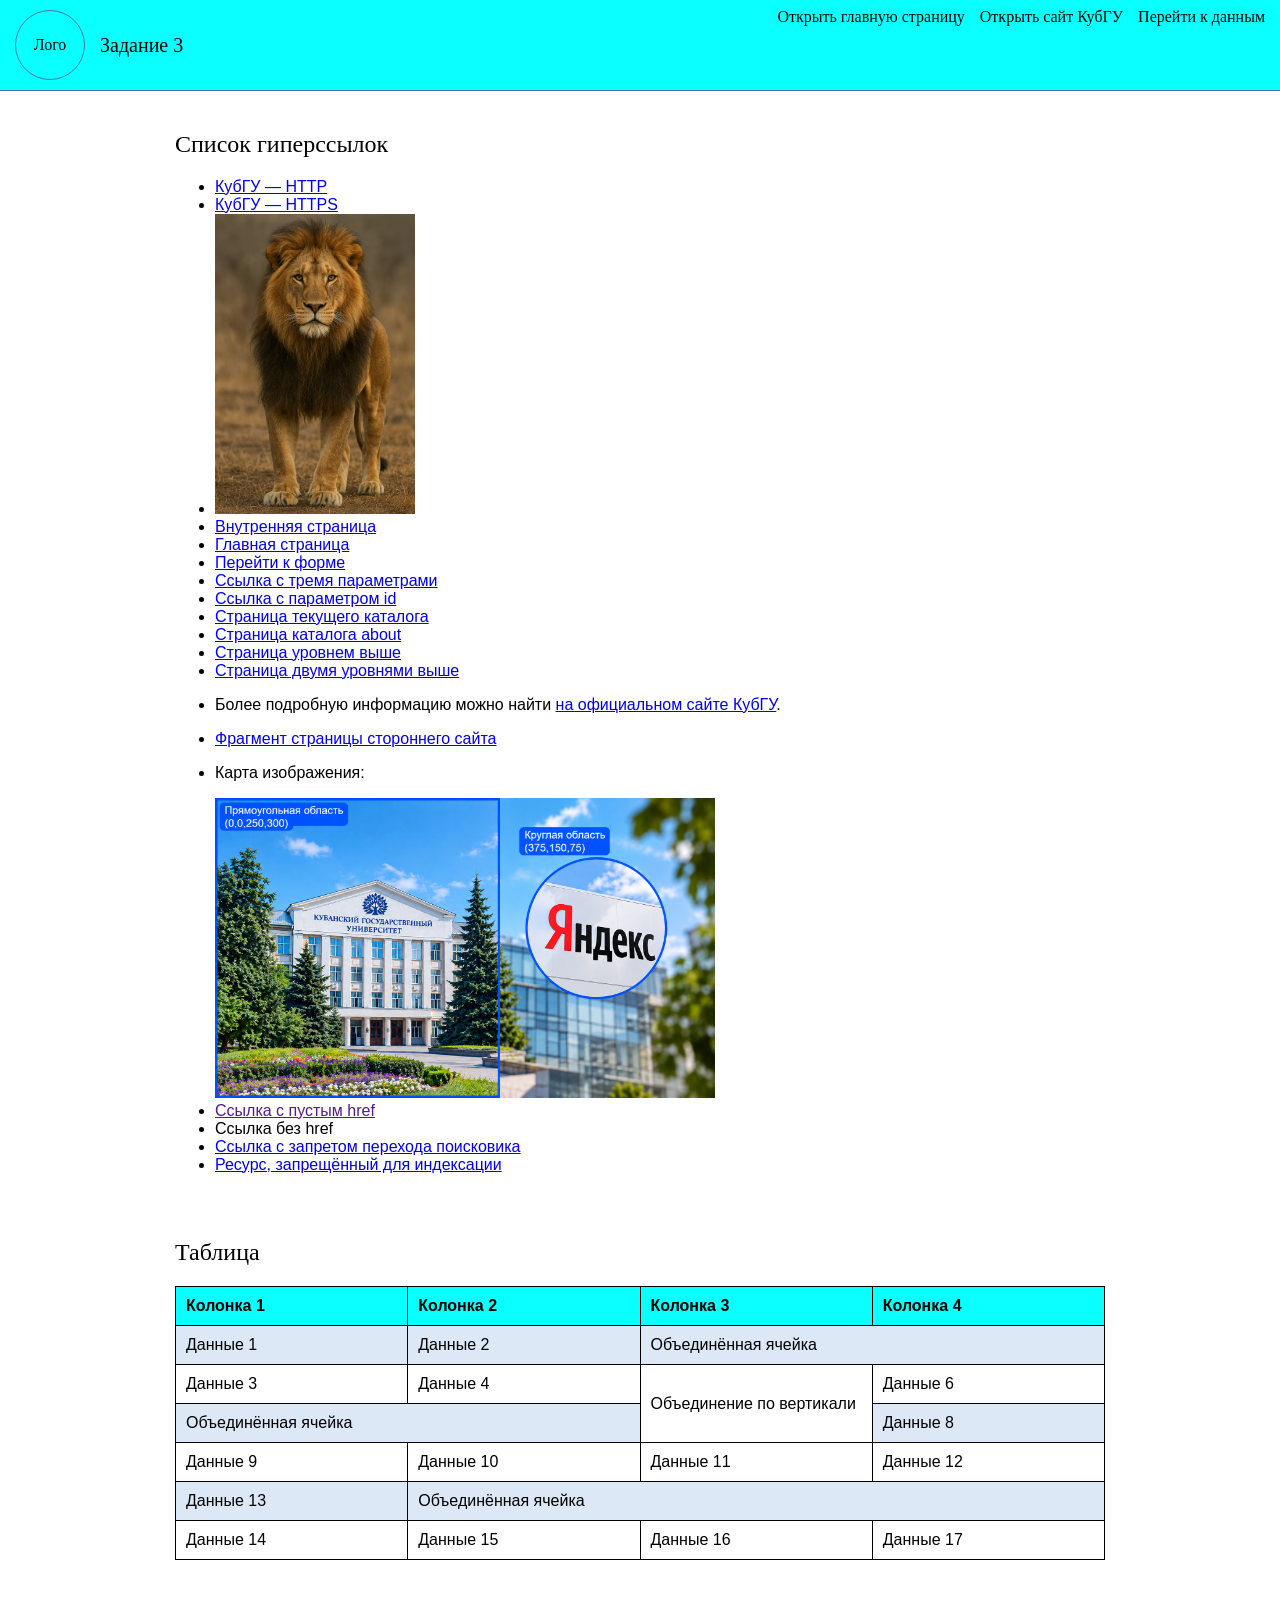
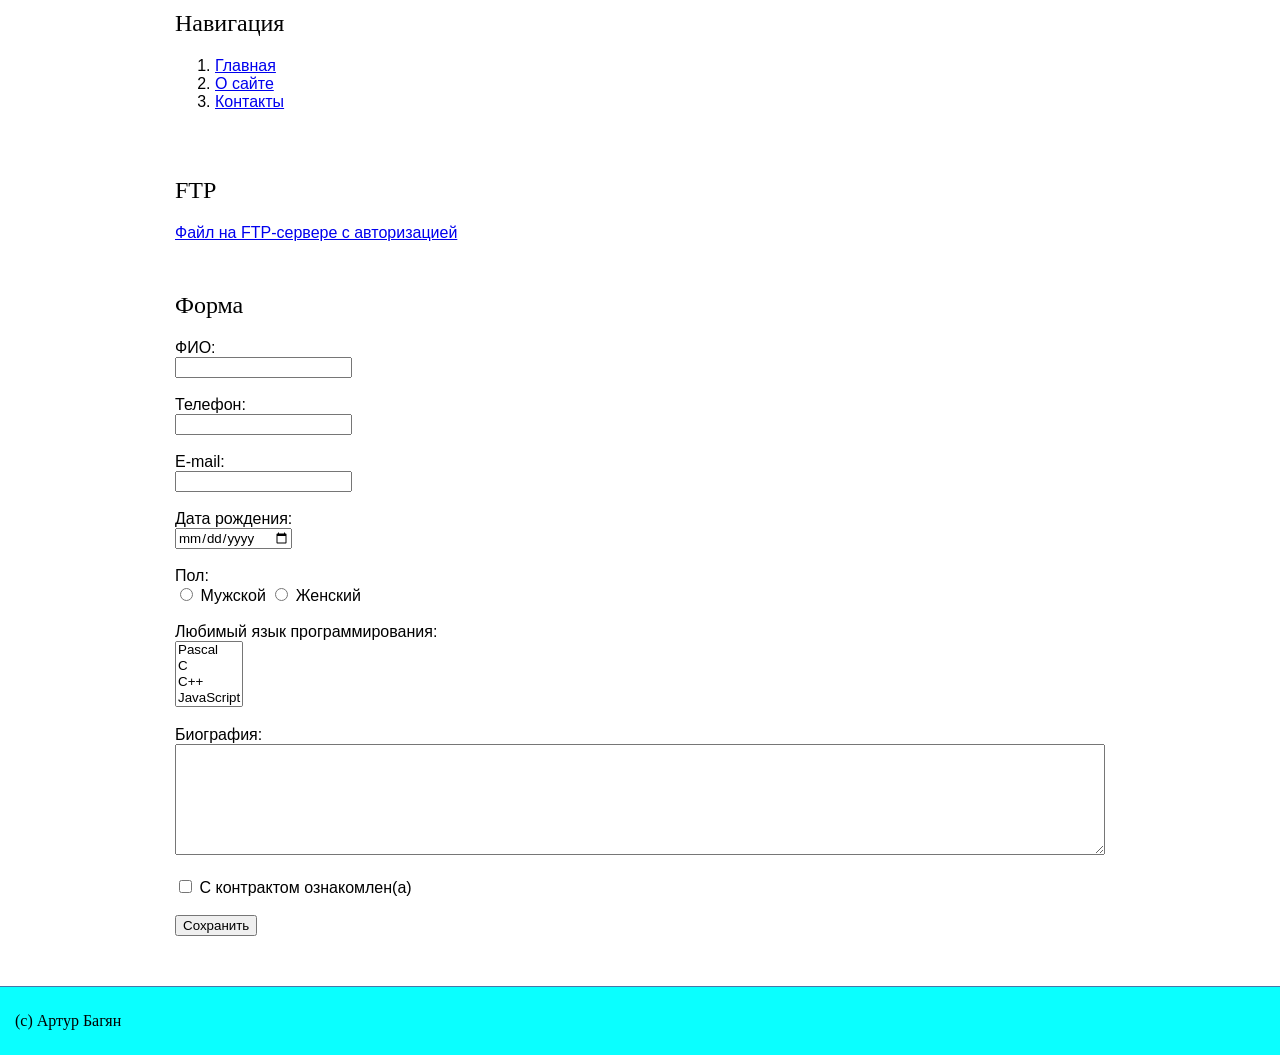
<file: index.html>
<!DOCTYPE html>
<html lang="ru">
<head>
    <meta charset="UTF-8">
    <meta http-equiv="refresh" content="0; url=lab%201/lab%202/lab%203/index.html">
    <title>Лабораторная работа</title>
</head>
<body>

<p>
    <a href="lab%201/lab%202/lab%203/index.html">
        Открыть лабораторную работу
    </a>
</p>

</body>
</html>
</file>
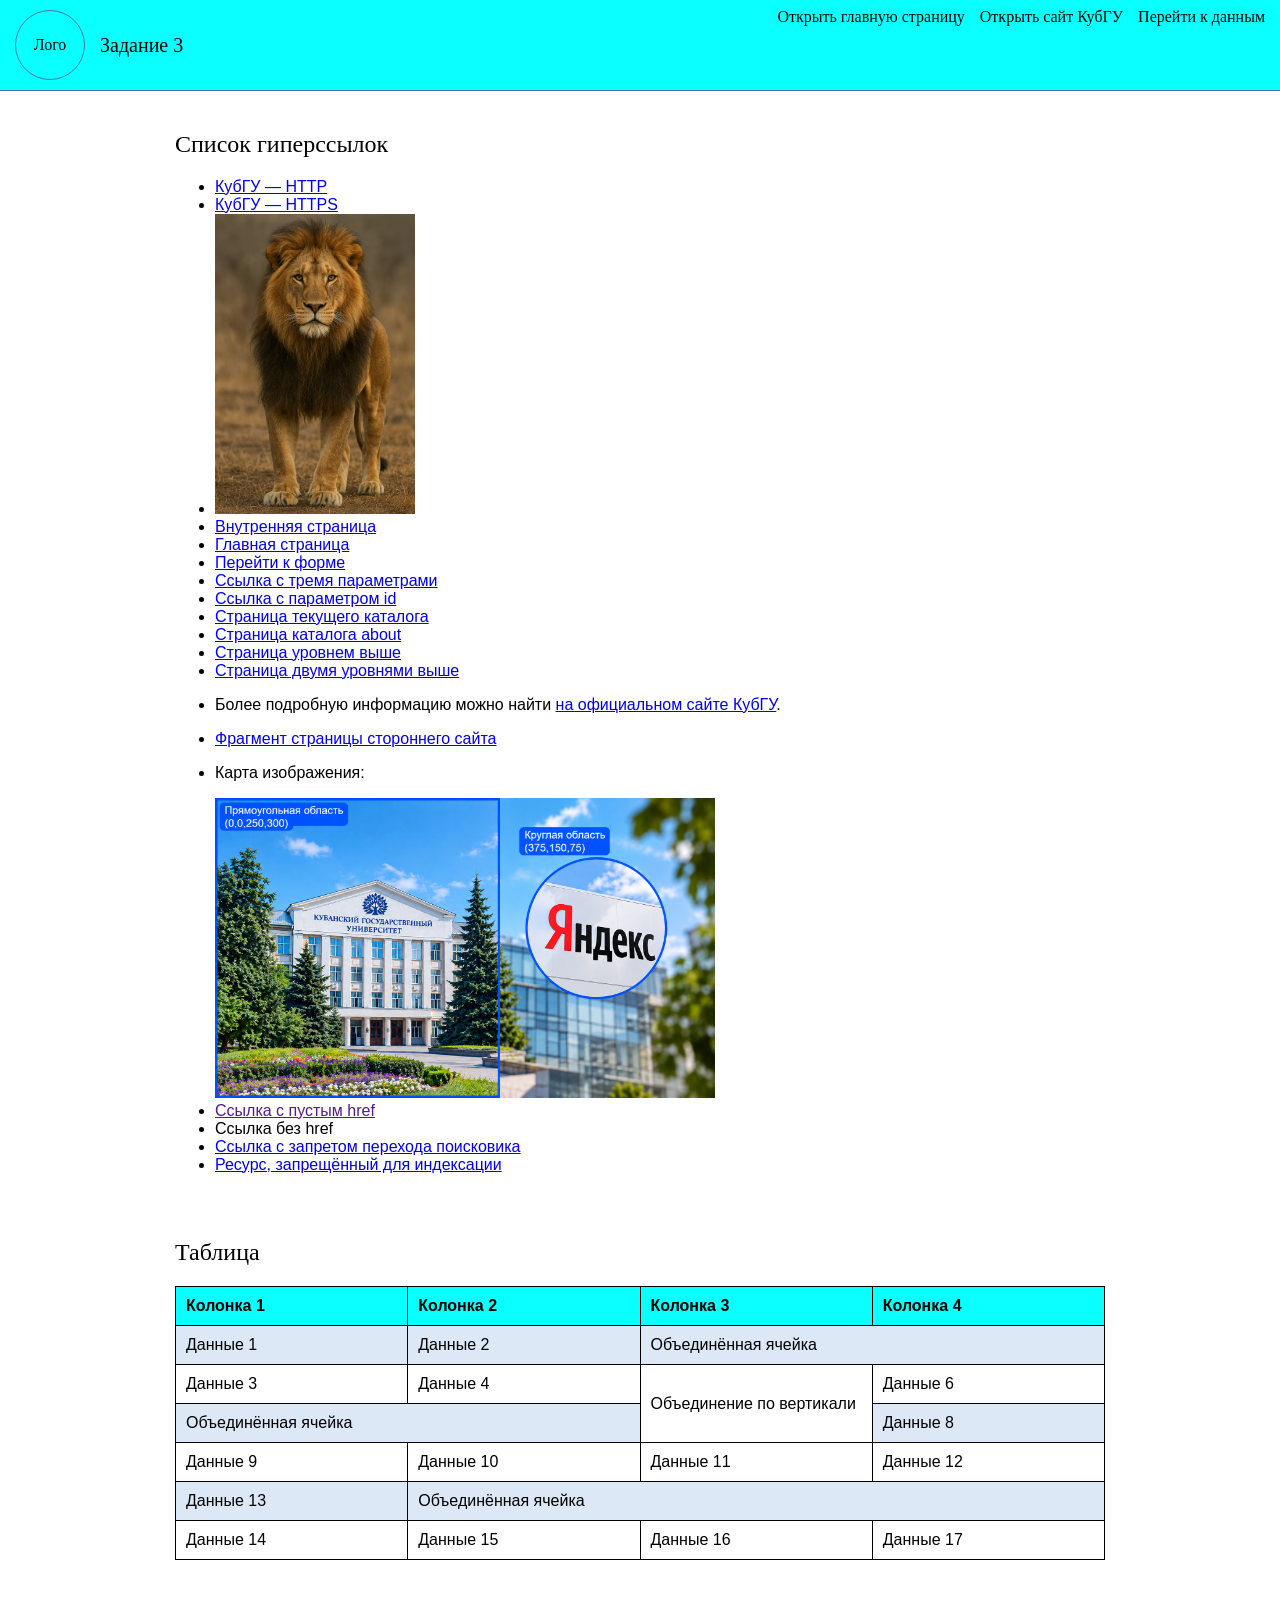
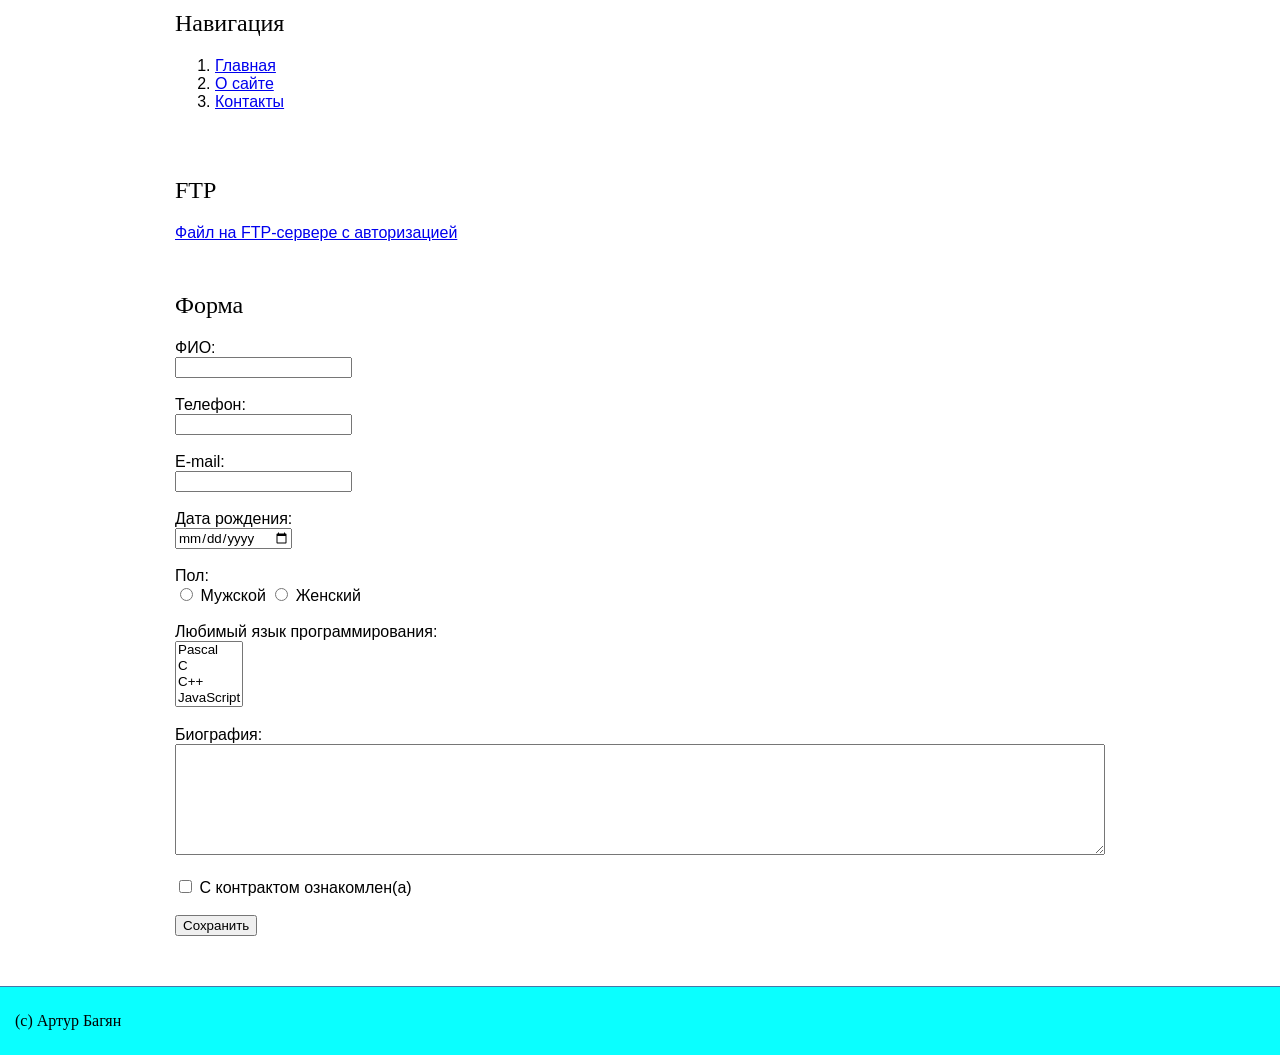
<file: lab 1/lab 2/lab 3/index.html>
<!DOCTYPE html>
<html lang="ru">

<head>
  <meta charset="UTF-8">

  <!-- Настройка отображения на мобильных устройствах 
  Ширина страницы равна ширине экрана.  Начальный масштаб страницы при загрузке -1 -->
  <meta name="viewport" content="width=device-width, initial-scale=1.0">
  <title>Задание 3 — Адаптивная страница</title>
  <meta name="robots" content="noindex">

  <!-- Подключение CSS -->
  <link rel="stylesheet" href="style.css">
</head>

<body>

<!-- Шапка сайта -->
<header id="header">
  <div class="container header-container">

    <!-- Логотип -->
    <div class="logo">Лого</div>

    <!-- Заголовок страницы -->
    <h1 class="site-title">Задание 3</h1>

  </div>
</header>


<!-- Основное навигационное меню -->
<nav id="nav">
  <div class="container">

    <ul>
      <li><a href="index.html">Открыть главную страницу</a></li>
      <li><a href="https://kubsu.ru/">Открыть сайт КубГУ</a></li>
      <li><a href="#data">Перейти к данным</a></li>
    </ul>

  </div>
</nav>


<!-- Основное содержимое страницы -->
<main class="container">

  <!-- Список гиперссылок -->
  <section class="links-list">
    <h2>Список гиперссылок</h2>

    <ul>
      <li><a href="http://kubsu.ru/">КубГУ — HTTP</a></li>
      <li><a href="https://kubsu.ru/">КубГУ — HTTPS</a></li>

      <li>
        <a href="https://i.pinimg.com/originals/05/0b/01/050b01a87985a9245844420d04decbbf.png">
          <img src="image.jpg" alt="Картинка" width="200">
        </a>
      </li>

      <li><a href="about.html">Внутренняя страница</a></li>
      <li><a href="index.html">Главная страница</a></li>
      <li><a href="#form">Перейти к форме</a></li>

      <li>
        <a href="parameters.html?name=student&group=123&course=3">
          Ссылка с тремя параметрами
        </a>
      </li>

      <li><a href="id.html">Ссылка с параметром id</a></li>
      <li><a href="./current.html">Страница текущего каталога</a></li>
      <li><a href="about/about-page.html">Страница каталога about</a></li>
      <li><a href="../parent-page.html">Страница уровнем выше</a></li>
      <li><a href="../../upper-page.html">Страница двумя уровнями выше</a></li>

      <li>
        <p>
          Более подробную информацию можно найти
          <a href="https://kubsu.ru/">на официальном сайте КубГУ</a>.
        </p>
      </li>

      <li>
        <a href="https://ru.ruwiki.ru/wiki/Кук,_Тим#Биография">
          Фрагмент страницы стороннего сайта
        </a>
      </li>

      <li>
        <p>Карта изображения:</p>

        <img src="universitet.jpg"
             alt="Карта изображения"
             width="500"
             height="300"
             usemap="#image-map">

        <!-- Карта изображения -->
        <map name="image-map">

          <!-- Прямоугольная активная область -->
          <area shape="rect"
                coords="0,0,250,300"
                href="https://kubsu.ru/"
                alt="КубГУ">

          <!-- Круглая активная область -->
          <area shape="circle"
                coords="375,150,75"
                href="https://ya.ru/"
                alt="Яндекс">
        </map>
      </li>

      <li><a href="">Ссылка с пустым href</a></li>
      <li><a>Ссылка без href</a></li>

      <li>
        <a href="https://kubsu.ru/" rel="nofollow">
          Ссылка с запретом перехода поисковика
        </a>
      </li>

      <li>
        <a href="private.html">
          Ресурс, запрещённый для индексации
        </a>
      </li>
    </ul>
  </section>

  <section class="navigation-section">
    <h2>Навигация</h2>

    <!-- Нумерованный список -->
    <ol>
      <li>
        <a href="index.html" title="Главная страница сайта">
          Главная
        </a>
      </li>

      <li>
        <a href="site.html" title="Информация о сайте">
          О сайте
        </a>
      </li>

      <li>
        <a href="contacts.html" title="Контактная информация">
          Контакты
        </a>
      </li>
    </ol>
  </section>


  <!-- Раздел с FTP-ссылкой -->
  <section class="ftp-section">
    <h2>FTP</h2>

    <a href="ftp://username:password@example.com/file.txt">
      Файл на FTP-сервере с авторизацией
    </a>
  </section>


  <!-- Раздел с таблицей -->
  <section id="data" class="table-section">
    <h2>Таблица</h2>

    <table>

      <!-- Заголовок таблицы -->
      <thead>
        <tr>
          <th>Колонка 1</th>
          <th>Колонка 2</th>
          <th>Колонка 3</th>
          <th>Колонка 4</th>
        </tr>
      </thead>

      <!-- Основные данные таблицы -->
      <tbody>

        <tr>
          <td>Данные 1</td>
          <td>Данные 2</td>

          <!-- Объединение двух столбцов -->
          <td colspan="2">Объединённая ячейка</td>
        </tr>

        <tr>
          <td>Данные 3</td>
          <td>Данные 4</td>
          <td rowspan="2">Объединение по вертикали</td>
          <td>Данные 6</td>
        </tr>

        <tr>
          <!-- Объединение двух столбцов -->
          <td colspan="2">Объединённая ячейка</td>
          <td>Данные 8</td>
        </tr>

        <tr>
          <td>Данные 9</td>
          <td>Данные 10</td>
          <td>Данные 11</td>
          <td>Данные 12</td>
        </tr>

        <tr>
          <td>Данные 13</td>

          <!-- Одна ячейка занимает три столбца -->
          <td colspan="3">Объединённая ячейка</td>
        </tr>

        <tr>
          <td>Данные 14</td>
          <td>Данные 15</td>
          <td>Данные 16</td>
          <td>Данные 17</td>
        </tr>

      </tbody>
    </table>
  </section>


  <!-- Раздел с формой -->
  <section id="form" class="form-section">
    <h2>Форма</h2>

    <!-- Отправка данных формы методом POST (с помощью HTTP запроса) -->
    <form action="/form.php" method="POST">

      <!-- Поле для ФИО -->
      <label>
        ФИО:<br>
        <input type="text" name="fio">
      </label>

      <br><br>

      <!-- Поле для телефона -->
      <label>
        Телефон:<br>
        <input type="tel" name="phone">
      </label>

      <br><br>

      <!-- Поле для электронной почты -->
      <label>
        E-mail:<br>
        <input type="email" name="email">
      </label>

      <br><br>

      <!-- Поле для даты рождения -->
      <label>
        Дата рождения:<br>
        <input type="date" name="birthdate">
      </label>

      <br><br>

      <!-- Выбор одного варианта пола -->
      Пол:<br>

      <label>
        <input type="radio" name="gender" value="male">
        Мужской
      </label>

      <label>
        <input type="radio" name="gender" value="female">
        Женский
      </label>

      <br><br>

      <!-- Выбор нескольких языков программирования -->
      <label>
        Любимый язык программирования:<br>

        <select name="programming_languages[]" multiple="multiple">
          <option value="Pascal">Pascal</option>
          <option value="C">C</option>
          <option value="C++">C++</option>
          <option value="JavaScript">JavaScript</option>
          <option value="PHP">PHP</option>
          <option value="Python">Python</option>
          <option value="Java">Java</option>
          <option value="Haskel">Haskel</option>
          <option value="Clojure">Clojure</option>
          <option value="Prolog">Prolog</option>
          <option value="Scala">Scala</option>
        </select>
      </label>

      <br><br>

      <!-- Многострочное поле для биографии -->
      <label>
        Биография:<br>
        <textarea name="biography" rows="7" cols="50"></textarea>
      </label>

      <br><br>

      <label>
        <input type="checkbox" name="contract" value="yes">
        С контрактом ознакомлен(а)
      </label>

      <br><br>

      <!-- Кнопка отправки формы -->
      <input type="submit" value="Сохранить">

    </form>
  </section>

</main>


<!-- Нижняя часть страницы -->
<footer id="footer">
  <div class="container">
    <p>(с) Артур Багян</p>
  </div>
</footer>

</body>
</html>
</file>
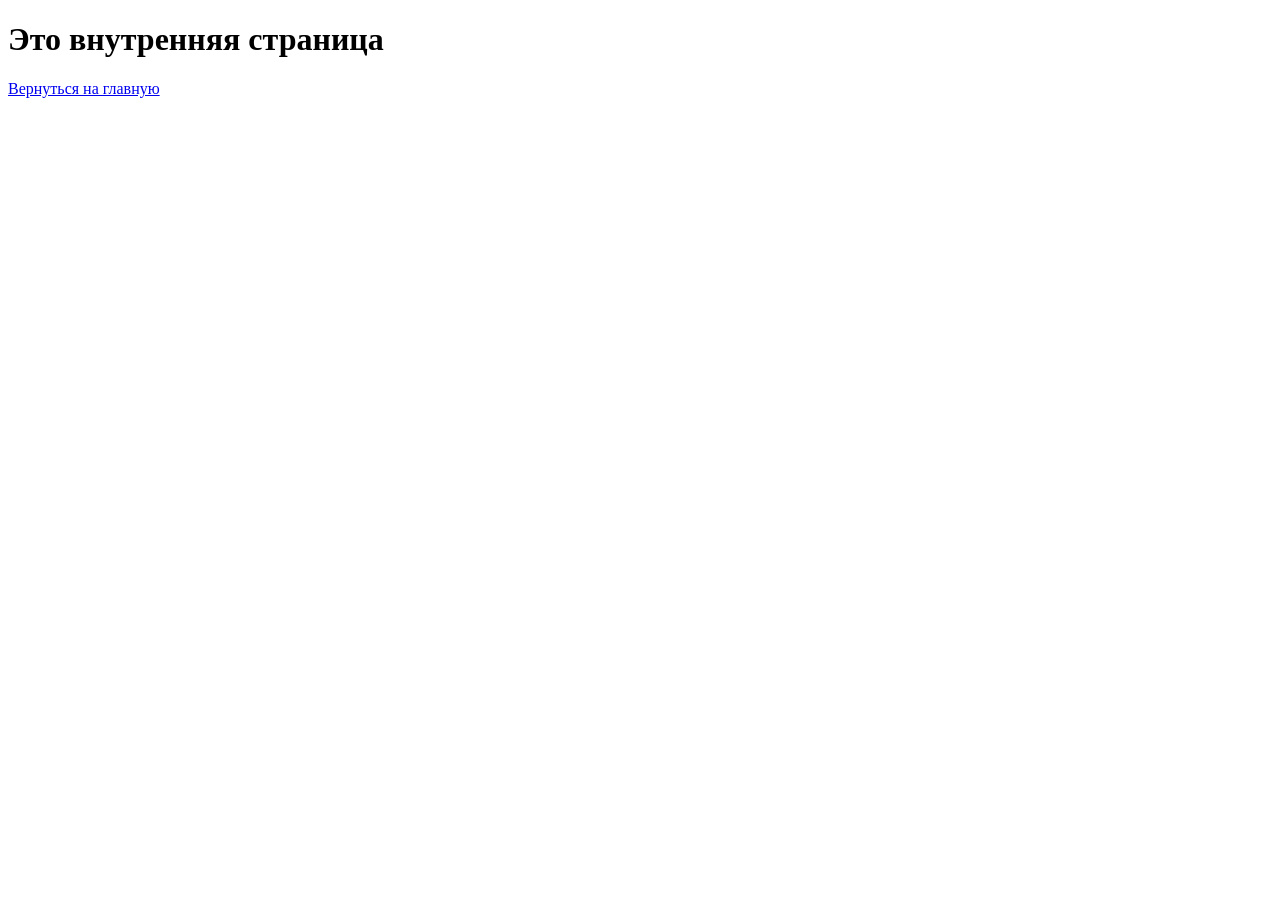
<file: lab 1/lab 2/lab 3/about/index.html>
<!DOCTYPE html>
<html lang="ru">
<head>
    <meta charset="UTF-8">
    <title>About</title>
</head>
<body>

<h1>Это внутренняя страница</h1>

<a href="/">Вернуться на главную</a>

</body>
</html>
</file>
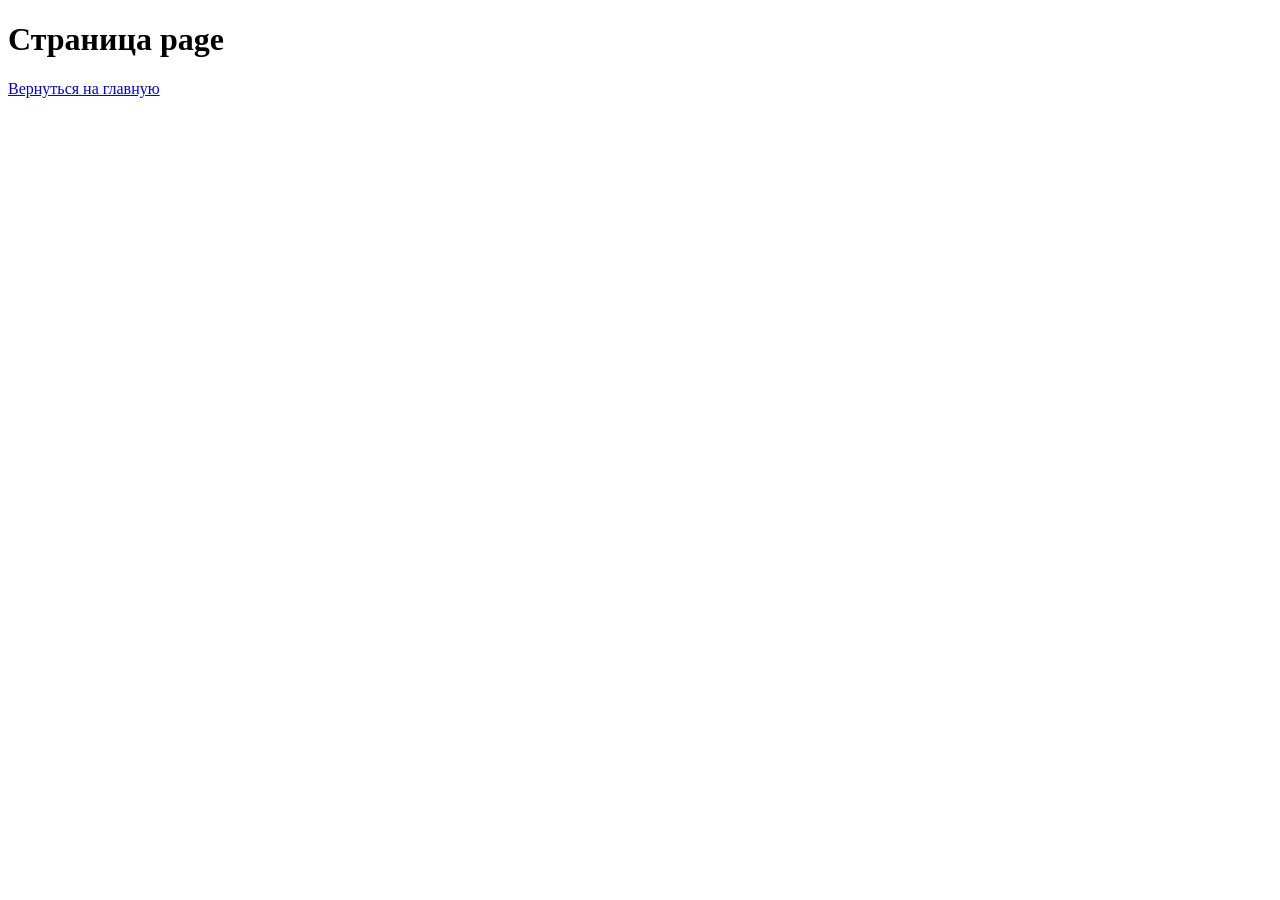
<file: lab 1/lab 2/lab 3/page/index.html>
<!DOCTYPE html>
<html lang="ru">
<head>
    <meta charset="UTF-8">
    <title>Page</title>
</head>
<body>

<h1>Страница page</h1>
<a href="index.html">Вернуться на главную</a>
</body>
</html>
</file>
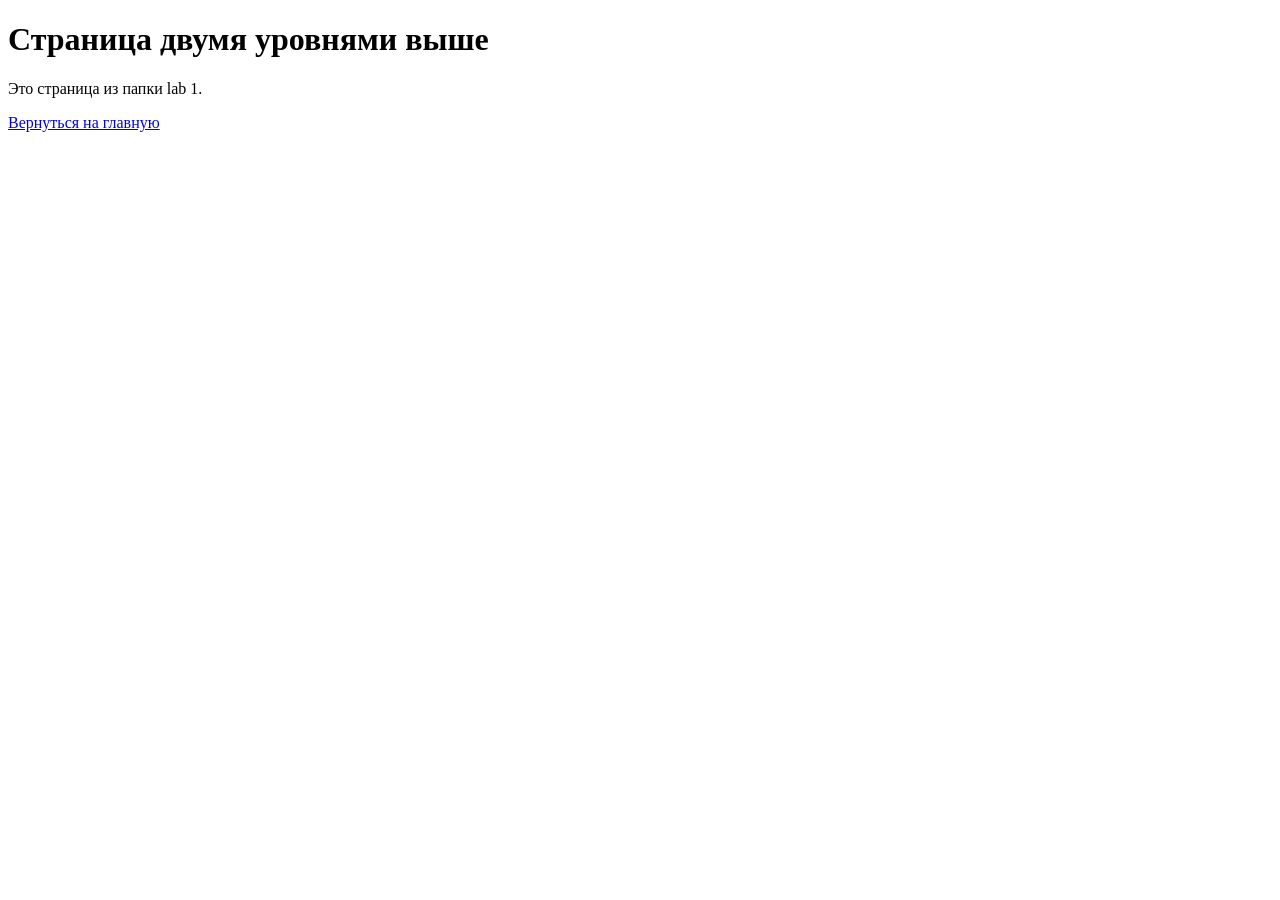
<file: lab 1/upper-page.html>
<!DOCTYPE html>
<html lang="ru">
<head>
  <meta charset="UTF-8">
  <title>Страница двумя уровнями выше</title>
</head>
<body>

  <h1>Страница двумя уровнями выше</h1>

  <p>Это страница из папки lab 1.</p>

  <a href="lab 2/lab 3/index.html">Вернуться на главную</a>

</body>
</html>
</file>
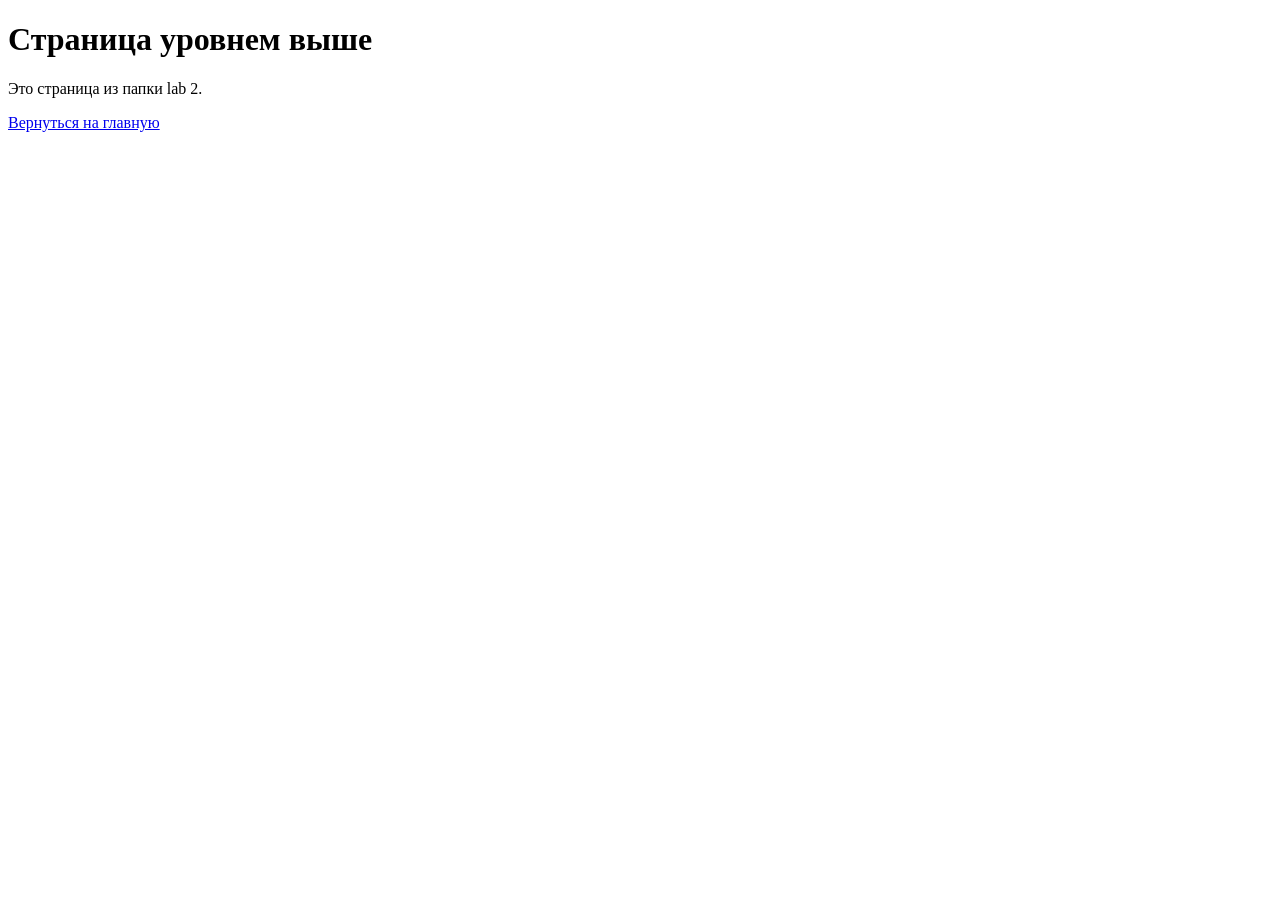
<file: lab 1/lab 2/parent-page.html>
<!DOCTYPE html>
<html lang="ru">
<head>
  <meta charset="UTF-8">
  <title>Страница уровнем выше</title>
</head>
<body>

  <h1>Страница уровнем выше</h1>

  <p>Это страница из папки lab 2.</p>

  <a href="lab 3/index.html">Вернуться на главную</a>

</body>
</html>
</file>
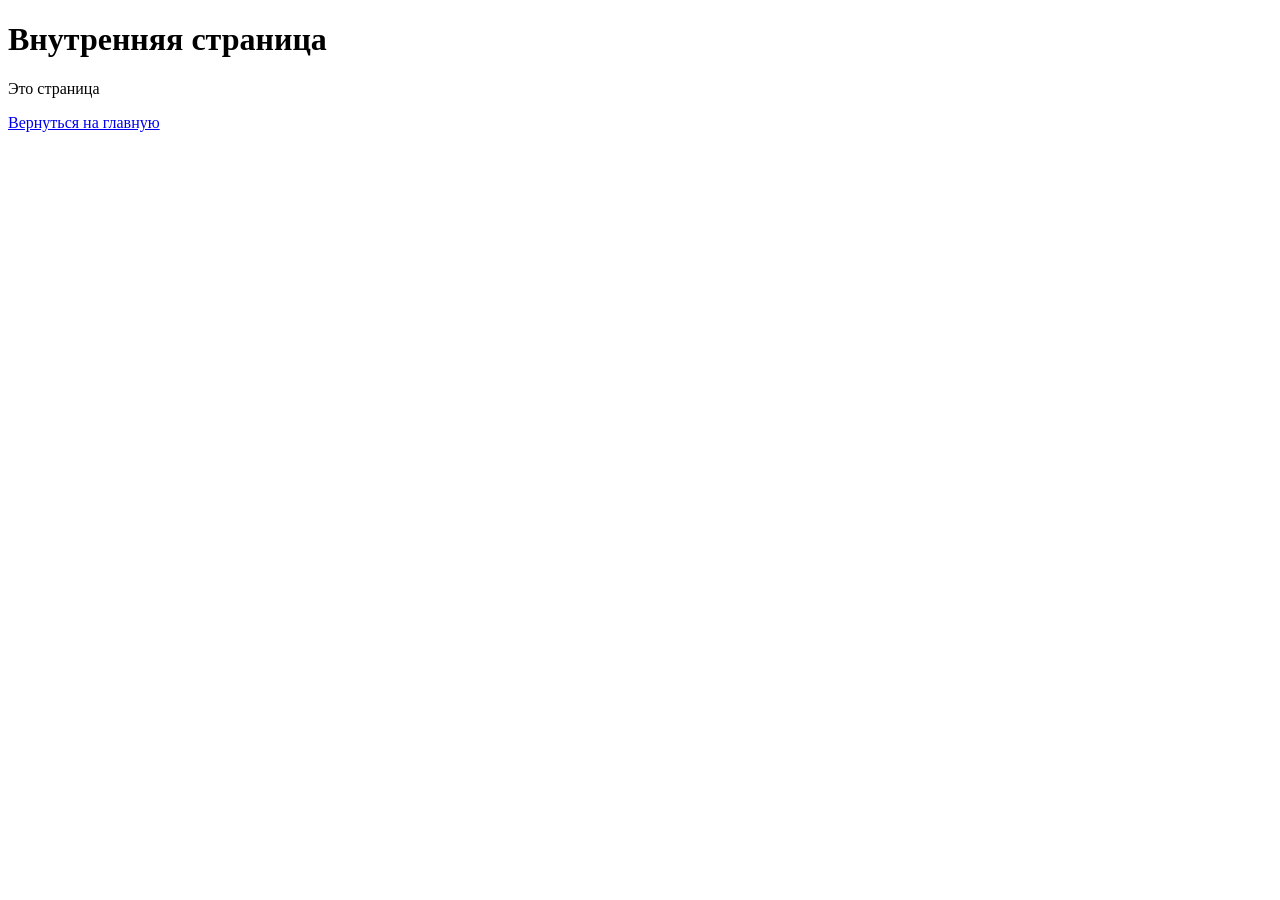
<file: lab 1/lab 2/lab 3/about.html>
<!DOCTYPE html>
<html lang="ru">
<head>
  <meta charset="UTF-8">
  <title>О сайте</title>
</head>
<body>
  <h1>Внутренняя страница</h1>
  <p>Это страница</p>
  <a href="index.html">Вернуться на главную</a>
</body>
</html>
</file>
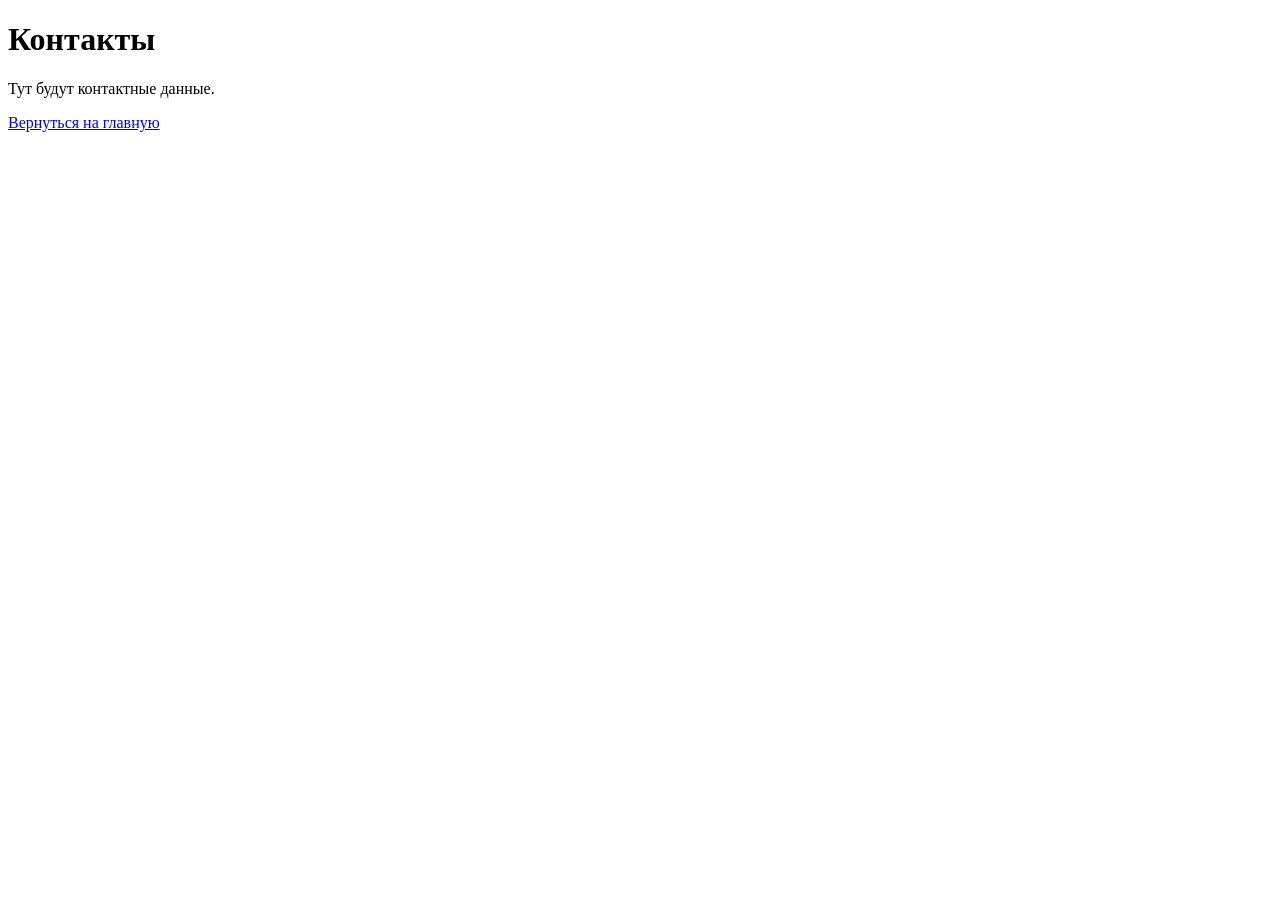
<file: lab 1/lab 2/lab 3/contacts.html>
<!DOCTYPE html>
<html lang="ru">
<head>
  <meta charset="UTF-8">
  <title>Контакты</title>
</head>
<body>
  <h1>Контакты</h1>
     <p>Тут будут контактные данные.</p>
  <a href="index.html">Вернуться на главную</a>
</body>
</html>
</file>
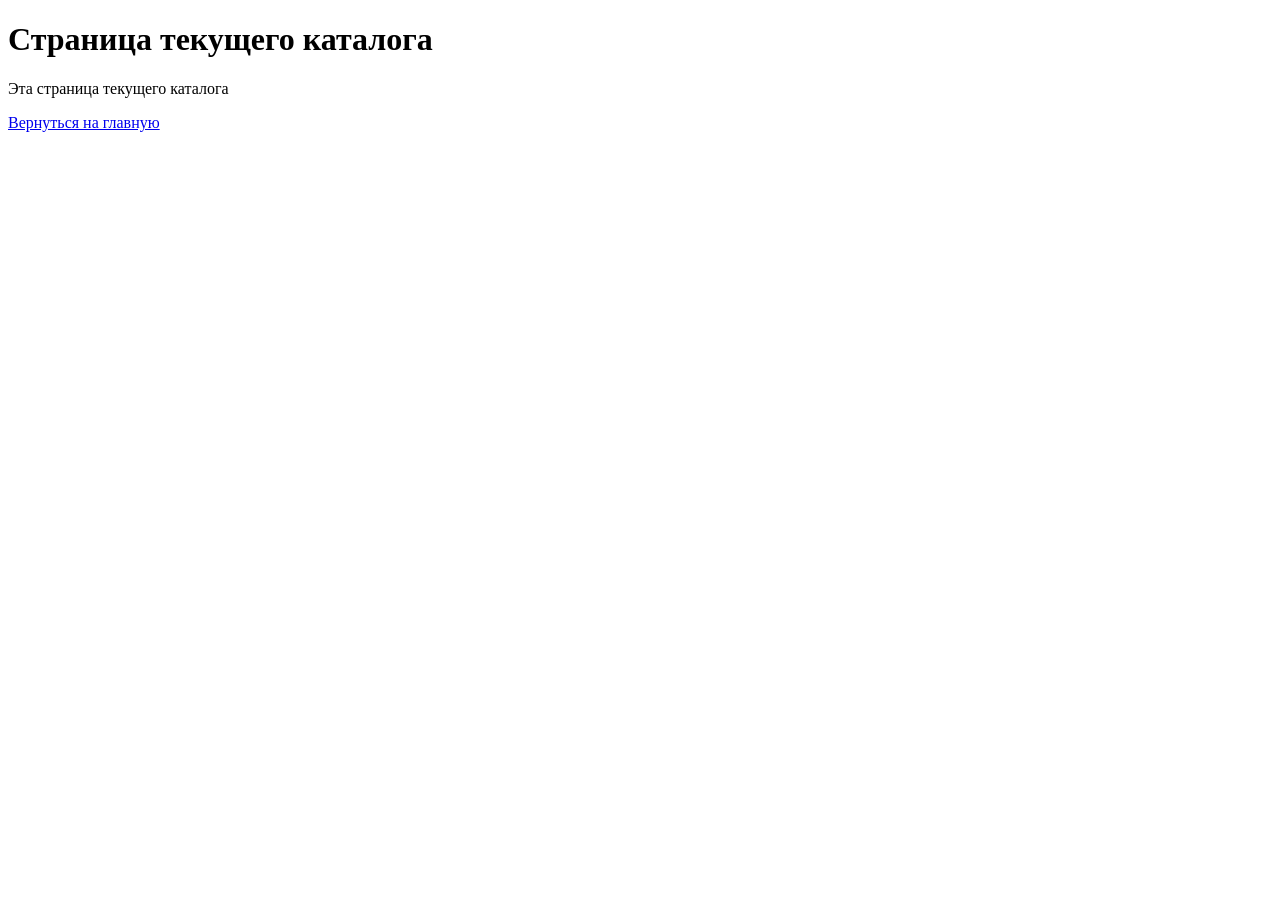
<file: lab 1/lab 2/lab 3/current.html>
<!DOCTYPE html>
<html lang="ru">
<head>
  <meta charset="UTF-8">
  <title>Текущий каталог</title>
</head>
<body>

  <h1>Страница текущего каталога</h1>

  <p>Эта страница текущего каталога</p>

  <a href="index.html">Вернуться на главную</a>

</body>
</html>
</file>
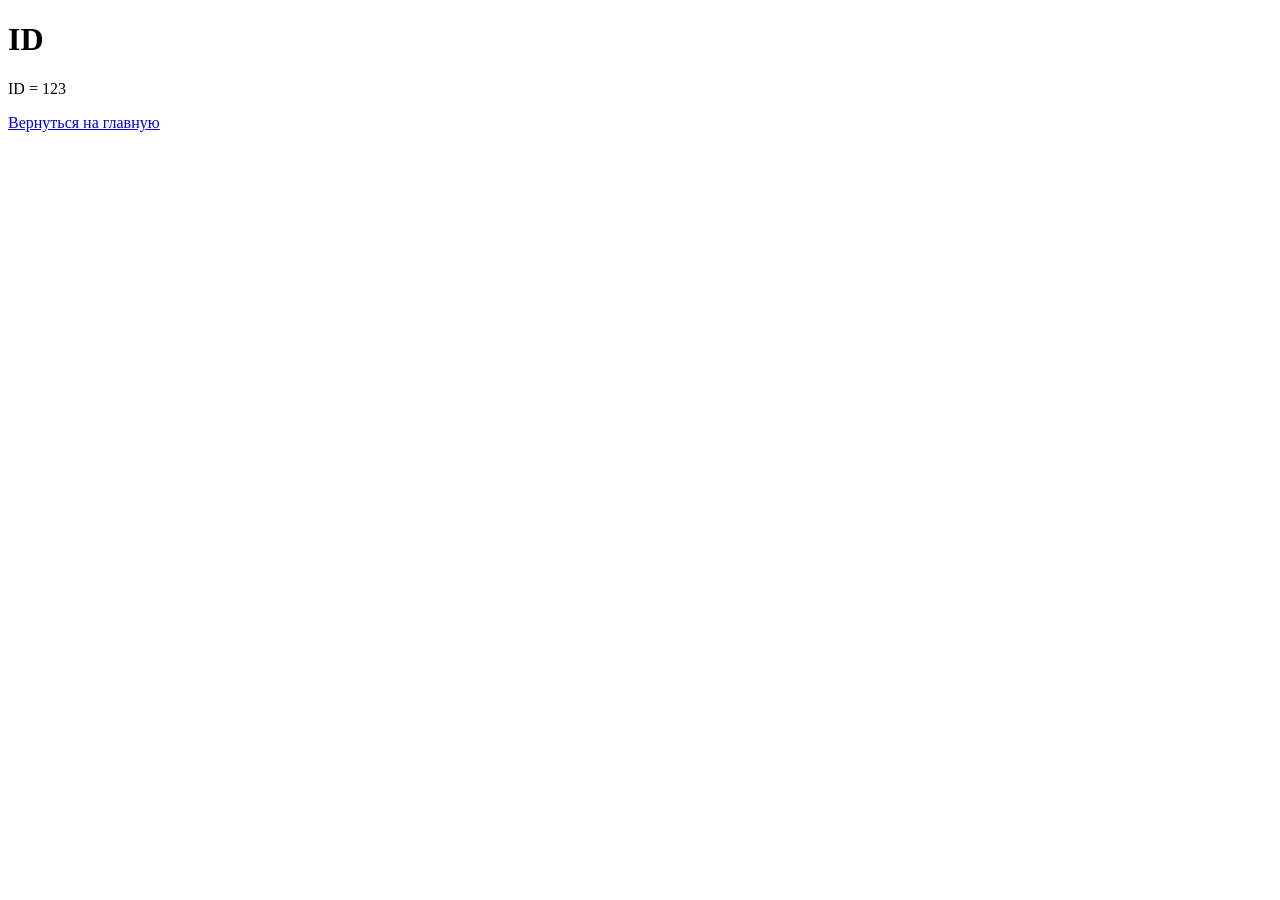
<file: lab 1/lab 2/lab 3/id.html>
<!DOCTYPE html>
<html lang="ru">
<head>
  <meta charset="UTF-8">
  <title>ID</title>
</head>
<body>
  <h1>ID</h1>
  <p>ID = 123</p>
  <a href="index.html">Вернуться на главную</a>
</body>
</html>
</file>
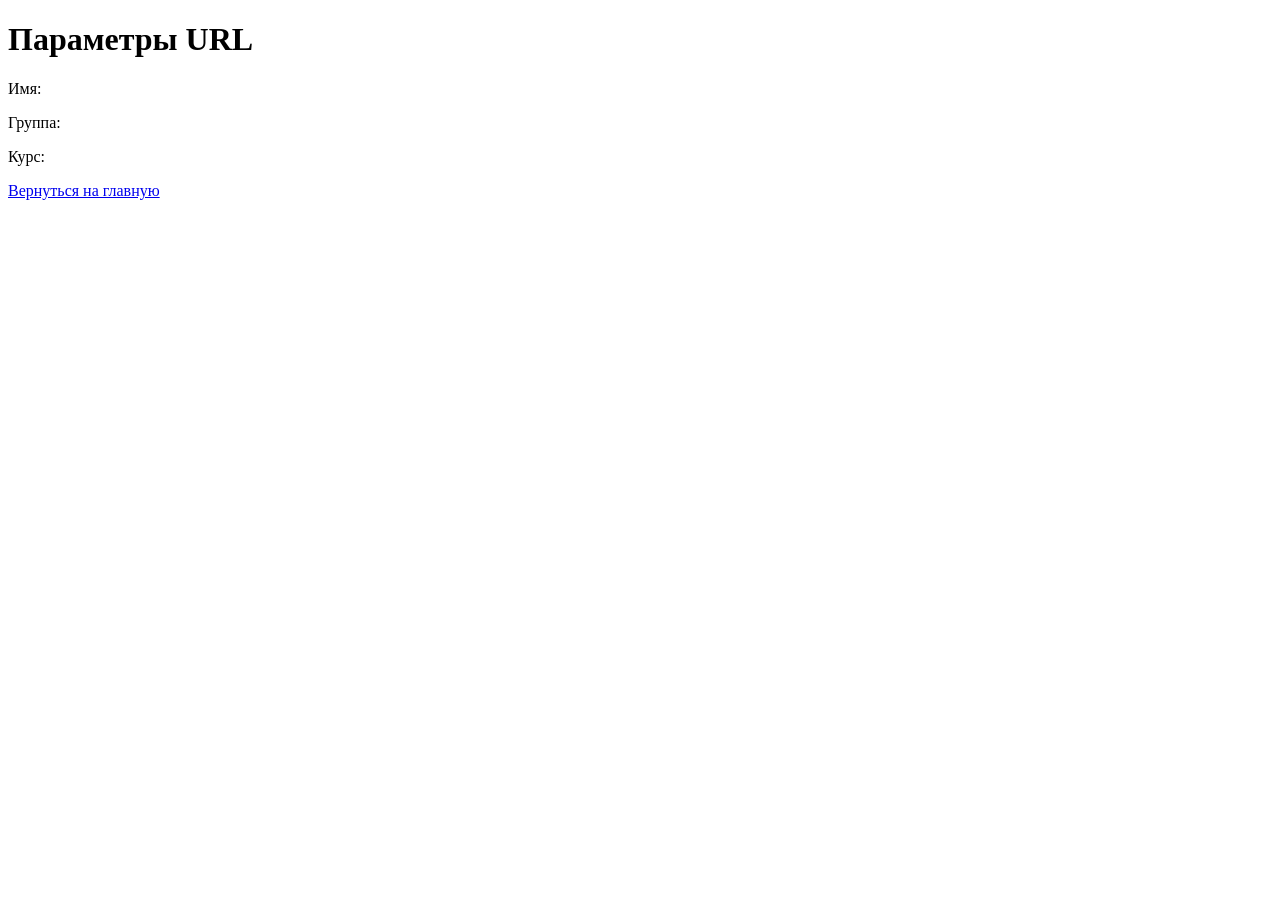
<file: lab 1/lab 2/lab 3/parameters.html>
<!DOCTYPE html>
<html lang="ru">
<head>
  <meta charset="UTF-8">
  <title>Страница с параметрами</title>
</head>
<body>

  <h1>Параметры URL</h1>

  <p>Имя: <span id="name"></span></p>
  <p>Группа: <span id="group"></span></p>
  <p>Курс: <span id="course"></span></p>

  <a href="index.html">Вернуться на главную</a>

  <script>
    const params = new URLSearchParams(window.location.search);

    document.getElementById("name").textContent = params.get("name");
    document.getElementById("group").textContent = params.get("group");
    document.getElementById("course").textContent = params.get("course");
  </script>

</body>
</html>
</file>
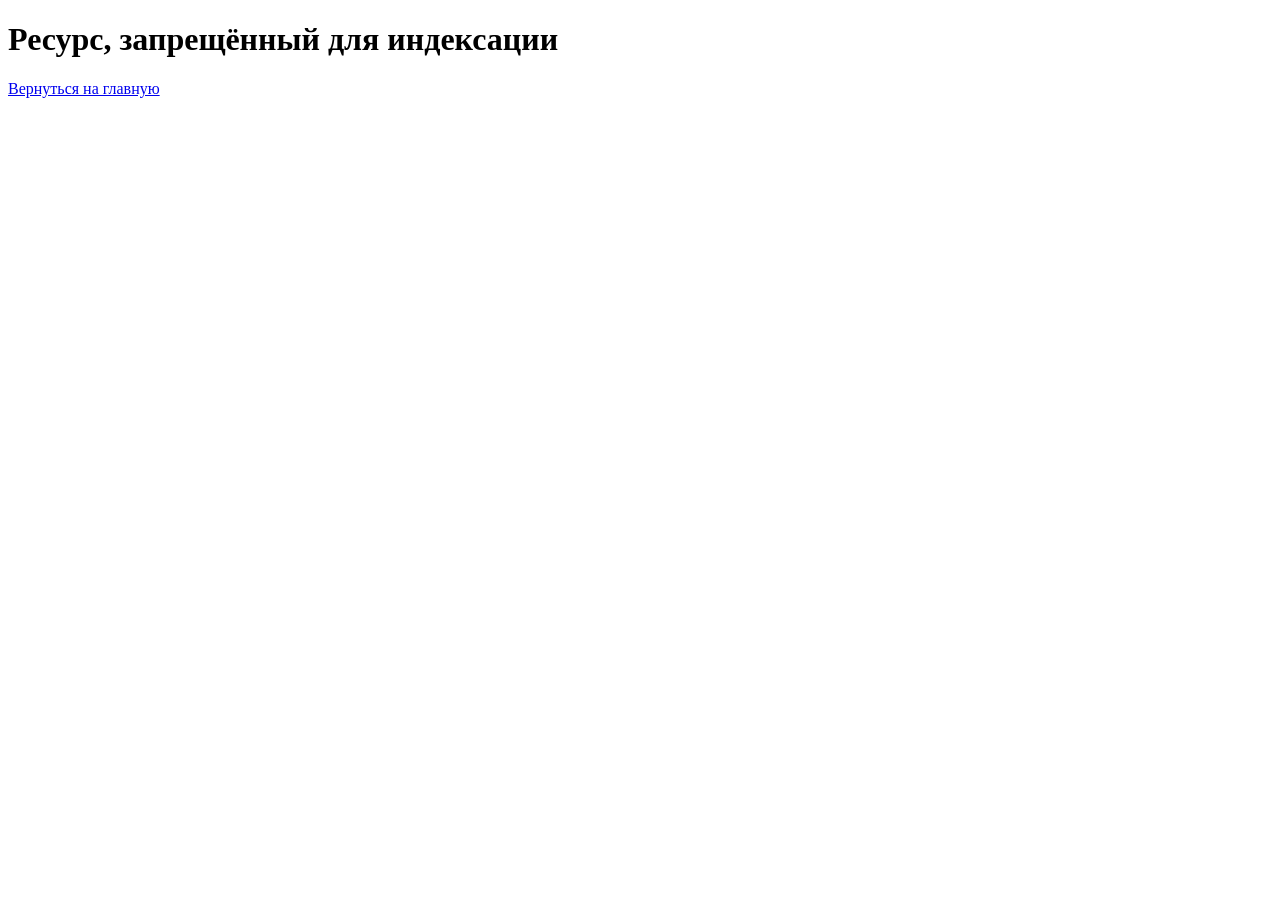
<file: lab 1/lab 2/lab 3/private.html>
<!DOCTYPE html>
<html lang="ru">
<head>
  <meta name="robots" content="noindex">
  <meta charset="UTF-8">
  <title>Private</title>
</head>
<body>
  <h1>Ресурс, запрещённый для индексации</h1>

  
  <a href="index.html">Вернуться на главную</a>

  
</body>
</html>
</file>
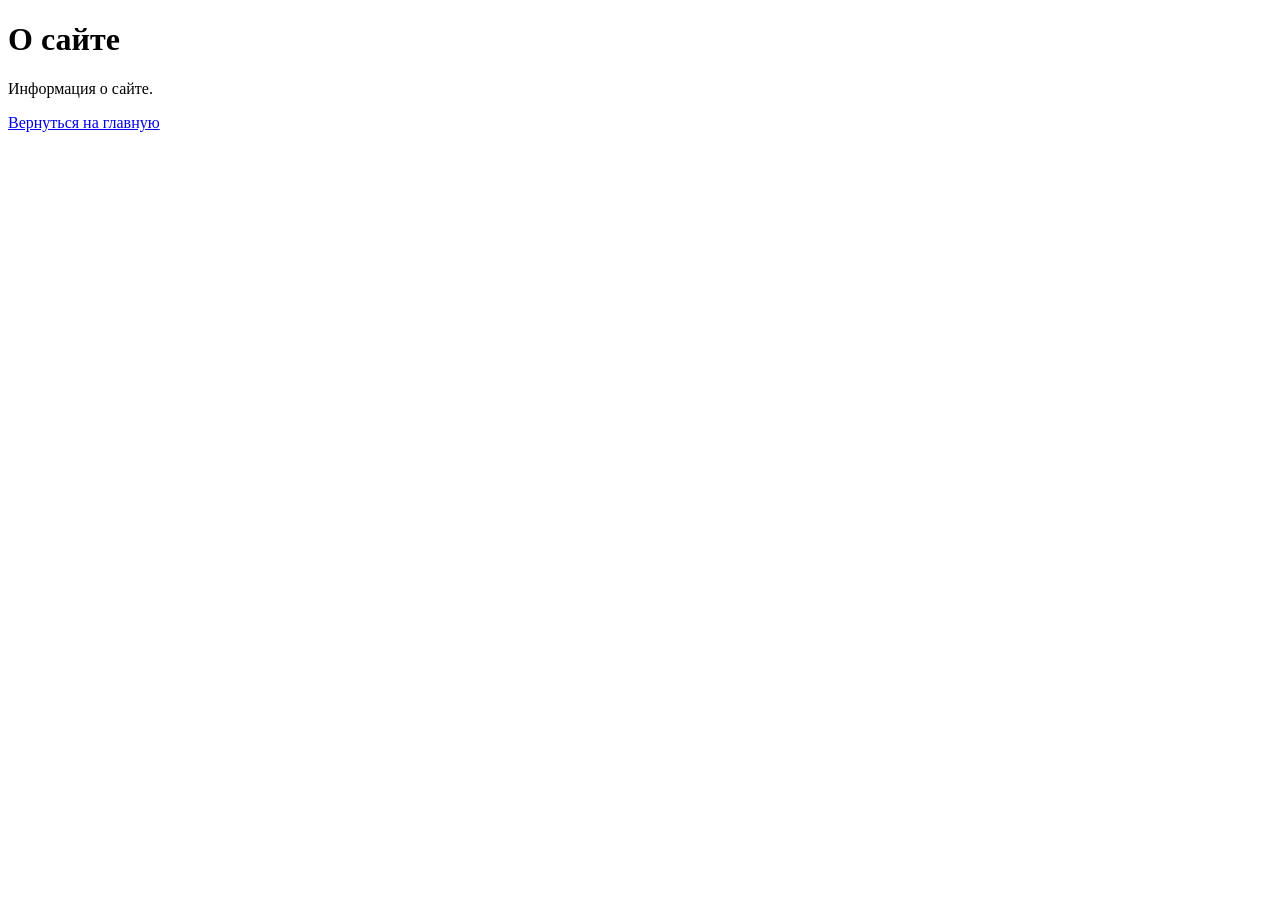
<file: lab 1/lab 2/lab 3/site.html>
<!DOCTYPE html>
<html lang="ru">
<head>
  <meta charset="UTF-8">
  <title>О сайте</title>
</head>
<body>

  <h1>О сайте</h1>

  <p>Информация о сайте.</p>

  <a href="index.html">Вернуться на главную</a>

</body>
</html>
</file>
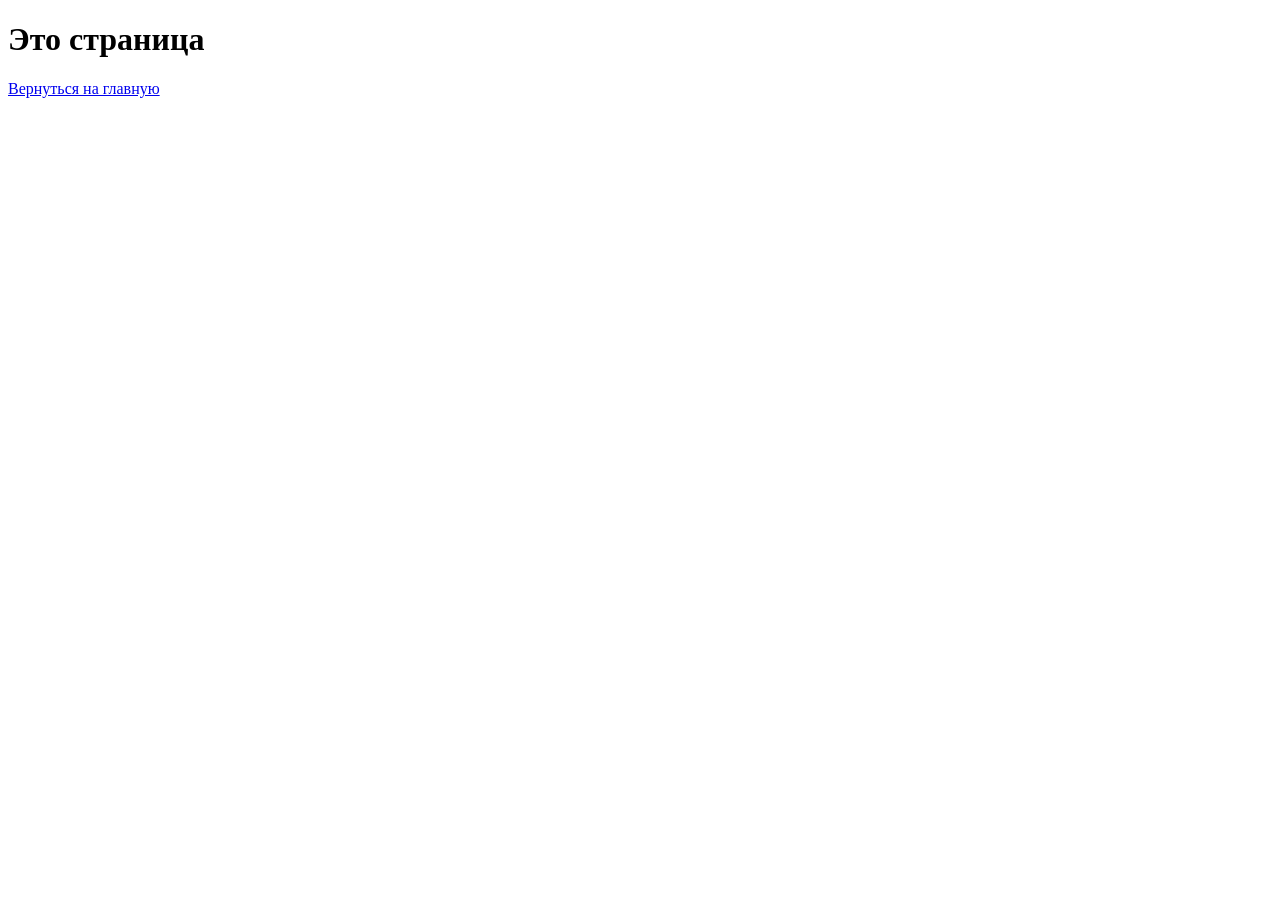
<file: lab 1/lab 2/lab 3/about/about-page.html>
<!DOCTYPE html>
<html lang="ru">
<head>
    <meta charset="UTF-8">
    <title>About</title>
</head>
<body>

<h1>Это страница </h1>


<a href="../index.html">Вернуться на главную</a>

</body>
</html>
</file>
<file: lab 1/lab 2/lab 3/style.css>
* { /* звездочка - универсальный селектор, который выбирает все HTML элементы */
  box-sizing: border-box;
  /* Учитываем отступы и границы в размерах элементов */
}

html {
  width: 100%;
  min-width: 0;
}

body {
  width: 100%;
  min-width: 0;
  margin: 0;
  padding: 0;
  font-family: Arial, sans-serif;
  background-color: #ffffff;
  color: #000000;
  overflow-wrap: break-word; /* Разрешает переносить слова, если они не помещаются в одну строку */
  /* Убрал стандартные отступы и настроил основной шрифт */
}

/* Контейнер для содержимого страницы */

.container {
  width: 100%;
  max-width: 960px;
  min-width: 0;
  margin: 0 auto;
  padding: 0 15px;
  /* Ограничил ширину контента и выровнял его по центру */
}

/* Шапка сайта */

#header {
  position: relative;
  display: block;
  width: 100%;
  max-width: 100%;
  margin: 0;
  background-color: #0AFFFF;
  border-bottom: 1px solid #4676a8;
  /* Растянул шапку на всю ширину экрана */
}

#header .header-container {
  display: flex;
  align-items: center;
  justify-content: flex-start;
  gap: 15px; /* Расстояние между соседними элементами */

  width: 100%;
  max-width: none;
  min-width: 0;
  min-height: 90px;
  margin: 0;
  padding: 10px 15px;
  /* Разместил логотип и заголовок по краям */
}

.logo {
  display: flex;
  align-items: center;
  justify-content: center;

  flex: 0 0 70px;
  width: 70px;
  height: 70px;

  border: 1px solid #4676a8;
  border-radius: 50%;
  font-family: Georgia, serif;
  /* Сделал логотип круглым и выровнял текст по центру */
}

.site-title {
  flex: 0 0 auto;
  min-width: 0;
  margin: 0;
  font-family: Georgia, serif;
  font-size: 20px;
  font-weight: normal;
  text-align: left;
  overflow-wrap: anywhere; /* тоже перенос, отличие от предедущего, что он учитывает минимальную ширину содержимого элемента */
  /* Настроил заголовок в шапке */
}

/* Основное меню */

#nav {
  display: block; /* Отдельный блок для навигации */
  position: static;
  width: 100%;
  max-width: 100%;
  margin: 0;
  background-color: #0AFFFF;
  border-bottom: 1px solid #4676a8;
  /* Задал цвет и ширину навигации */
}

#nav > .container { /* Выбирает элемент с классом контейнер */
  width: 100%;
  max-width: none;
  min-width: 0;
  margin: 0;
  padding: 0 15px;
}

#nav ul {
  display: flex; /* превращает список во Flex-контейнер. */
  flex-direction: column; /* располагает пункты друг под другом, а не в одну строку. */
  gap: 0;

  width: 100%;
  min-width: 0;
  margin: 0;
  padding: 0;
  list-style: none; /* убирает маркеры списка */
  /* На телефоне ссылки располагаются вертикально */
}

#nav li {
  min-width: 0;
  margin: 0;
  border-bottom: 1px solid #4676a8;
  /* Добавил линию между пунктами меню */
}

#nav a {
  display: block;
  padding: 10px 0;
  color: #000000;
  text-decoration: none;
  font-family: Georgia, serif;
  overflow-wrap: anywhere;
  /* Настроил внешний вид ссылок */
}

#nav a:hover { /* Выбирает ссылку, на которую наведен курсор */
  text-decoration: underline;
  /* Добавил подчеркивание при наведении */
}

/* Основное содержимое страницы */

main.container {
  display: flex;
  flex-direction: column;
  align-items: stretch; /* растягивает элементы, чтобы они занимали всю доступную ширину. */

  width: 100%;
  min-width: 0;
  padding-top: 20px;
  padding-bottom: 20px;
  /* Сделал основную часть Flex-контейнером */
}

/* Меняю порядок разделов на мобильных устройствах */

.table-section {
  order: 1;
}

.links-list {
  order: 2;
}

.navigation-section {
  order: 3;
}

.ftp-section {
  order: 4;
}

.form-section {
  order: 5;
}

/* Настроил отступы между разделами */
/* Через точку выбираю элементы с указанными классами */
.links-list,
.navigation-section,
.ftp-section,
.table-section,
.form-section {
  width: 100%;
  min-width: 0;
  max-width: 100%;
  margin-bottom: 30px;
}

h2 {
  font-family: Georgia, serif;
  font-weight: normal;
  /* Настроил заголовки разделов */
}

/* Таблица */

.table-section {
  min-width: 0;
}

table {
  width: 100%;
  max-width: 100%;
  table-layout: fixed;
  border-collapse: collapse;
  margin-top: 15px;
  /* Растянул таблицу по ширине контейнера */
}

table th, /* Загаловочные ячейки */
table td { /* Обычные ячейки */
  min-width: 0;
  padding: 10px;
  border: 1px solid #000000;
  text-align: left;
  overflow-wrap: anywhere;
  word-break: normal;
  /* Настроил границы, отступы и перенос текста */
}

table th {
  background-color: #0AFFFF;
  /* Выделил заголовки таблицы */
}

table tbody tr:nth-child(odd) {
  background-color: #dce8f5;
  /* Изменил цвет нечетных строк */
}

table tbody tr:nth-child(even) {
  background-color: #ffffff;
  /* Задал белый цвет четных строк */
}

/* Настройки изображений */

img {
  max-width: 100%;
  height: auto;
  /* Уменьшаю изображения, если они не помещаются */
}

/* Форма */

input,
select,
textarea {
  max-width: 100%;
  font-family: Arial, sans-serif;
  /* Ограничил ширину элементов формы */
}

textarea {
  width: 100%;
  resize: vertical;
  /* Разрешил менять высоту текстового поля */
}

/* Нижняя часть страницы */

#footer {
  display: block;
  width: 100%;
  max-width: 100%;
  margin: 0;
  background-color: #0AFFFF;
  border-top: 1px solid #4676a8;
  /* Растянул подвал на всю ширину экрана */
}

#footer .container {
  width: 100%;
  max-width: none;
  min-width: 0;
  margin: 0;
  padding: 0 15px;
}

#footer p {
  margin: 0;
  padding: 25px 0;
  font-family: Georgia, serif;
  /* Добавил отступы для текста подвала */
}

/* Настройки для планшетов и компьютеров */

@media (min-width: 768px) { /* применяет CSS-правила, только если ширина окна браузера составляет 768 пикселей или больше. */

  .container {
    max-width: 960px;
    /* Ограничил ширину контента на больших экранах */
  }

  #nav {
    position: absolute;
    top: 0;
    right: 0;
    width: auto;
    max-width: 100%;
    margin: 0;
    background-color: transparent;
    border-bottom: none;
    z-index: 10;
  }

  #nav > .container {
    width: auto;
    max-width: none;
    min-width: 0;
    margin: 0;
    padding: 0 15px;
  }

  #nav ul {
    flex-direction: row;
    flex-wrap: wrap;
    justify-content: flex-end;
    gap: 15px;
    width: auto;
  }

  #nav li {
    border-bottom: none;
  }

  #nav a {
    padding: 8px 0;
  }

  /* Вернул исходный порядок разделов */

  .links-list {
    order: 1;
  }

  .table-section {
    order: 2;
  }

  .navigation-section {
    order: 3;
  }

  .ftp-section {
    order: 4;
  }

  .form-section {
    order: 5;
  }

  #header .header-container {
    position: relative;
    display: flex;
    align-items: center;
    justify-content: flex-start;
    gap: 15px;
    min-height: 90px;
    padding: 10px 15px;
    /* Немного увеличил высоту шапки */
  }

  .logo {
    position: static;
    flex: 0 0 70px;
    width: 70px;
    height: 70px;
  }

  .site-title {
    position: static;
    margin: 0;
    text-align: left;
  }
}

/* Дополнительные настройки для узких экранов */

@media (max-width: 380px) {

  #header .header-container {
    gap: 8px;
    padding-right: 10px;
    padding-left: 10px;
  }

  .logo {
    flex-basis: 60px;
    width: 60px;
    height: 60px;
    /* Уменьшил логотип для маленьких экранов */
  }

  .site-title {
    font-size: 18px;
  }

  table th,
  table td {
    padding: 7px;
    font-size: 14px;
    /* Уменьшил отступы для телефона */
  }
}
</file>
